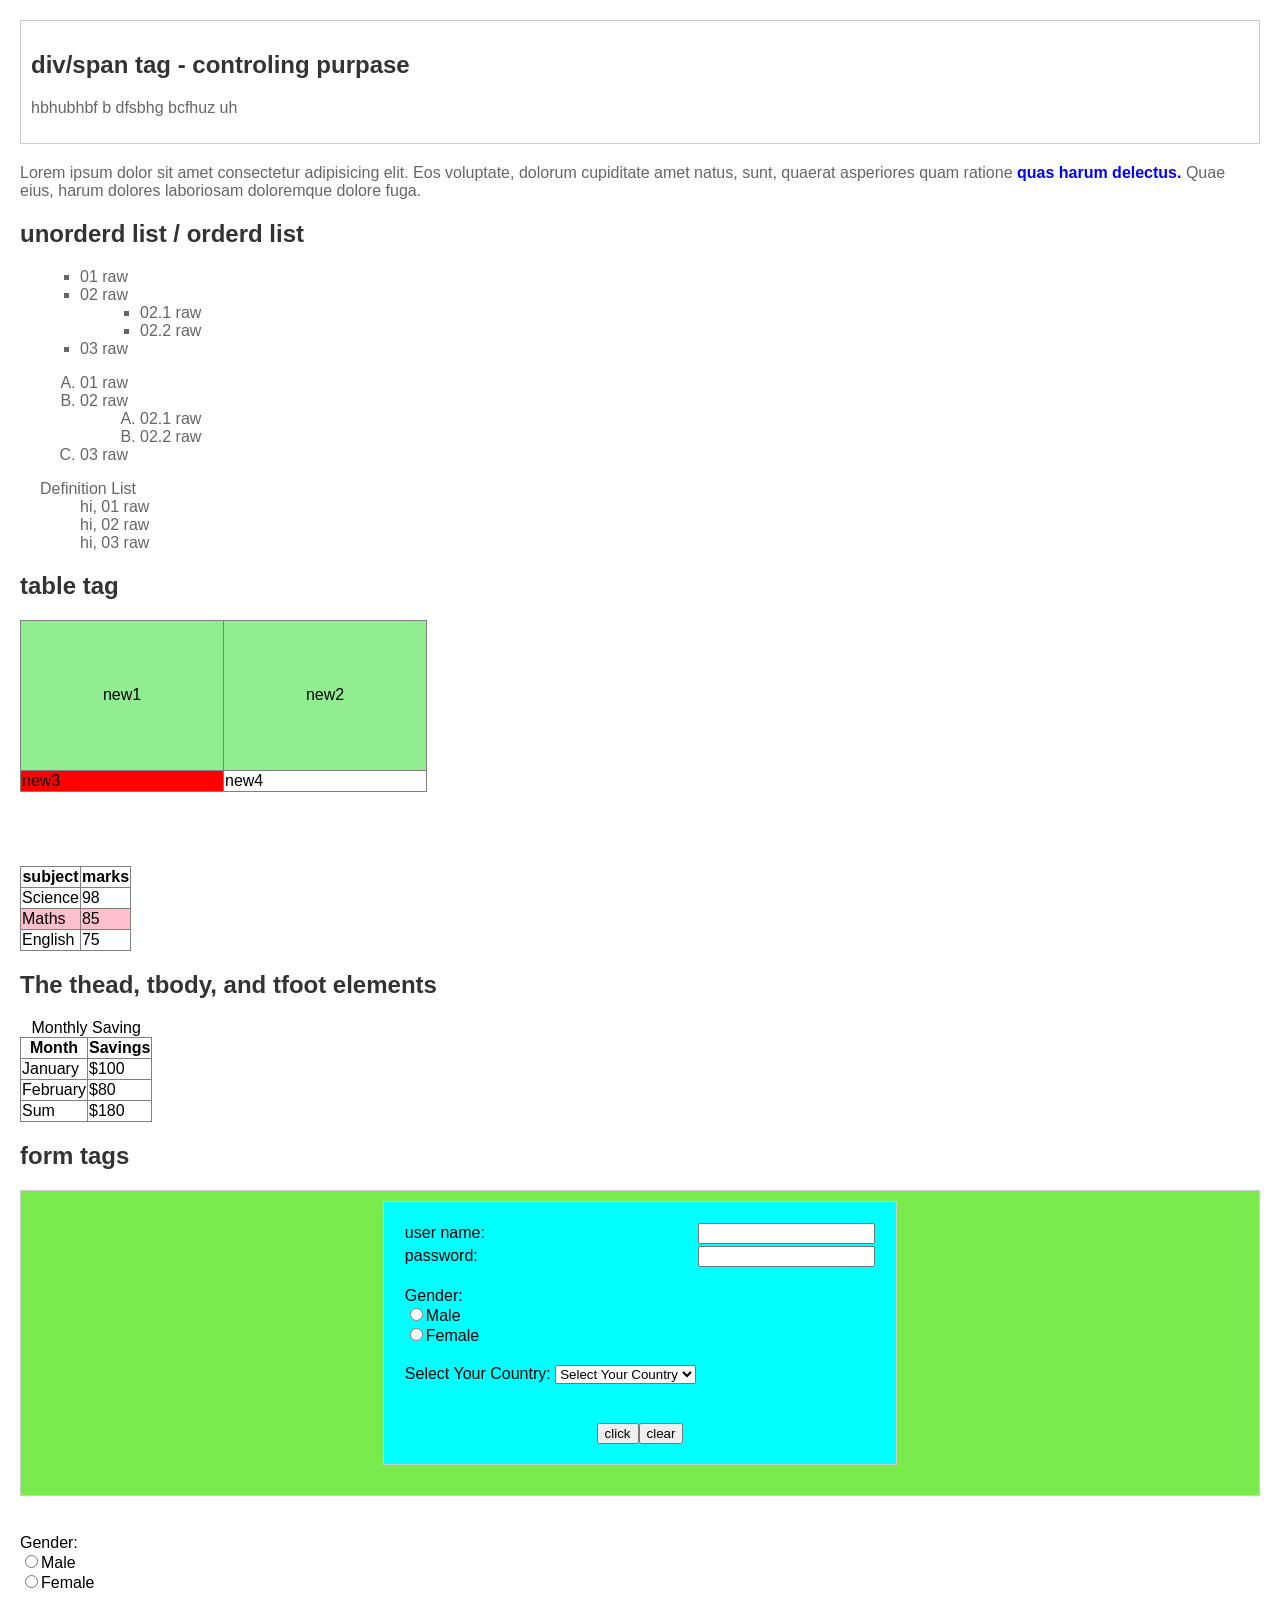
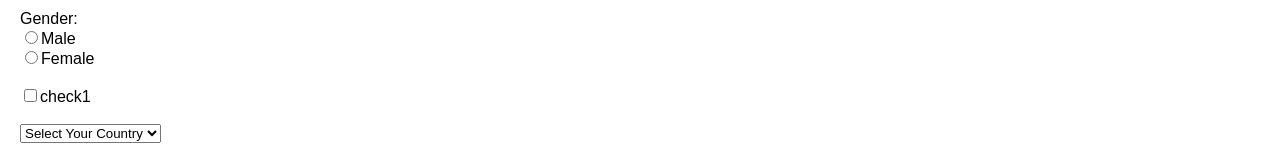
<file: tute old May part2/index.html>
<!DOCTYPE html>
<html lang="en">

<head>
    <meta charset="UTF-8">
    <title>HTML tags & CSS</title>
    <link rel="stylesheet" href="css.css">
</head>

<body>

    <div>
        <h2>div/span tag - controling purpase</h2>
        <p>hbhubhbf b dfsbhg bcfhuz uh</p>
    </div>
    <!-- use for big -->
    <p>Lorem ipsum dolor sit amet consectetur adipisicing elit. Eos voluptate, dolorum cupiditate amet natus, sunt,
        quaerat asperiores quam ratione <span>quas harum delectus. </span>Quae eius, harum dolores laboriosam doloremque
        dolore fuga.
    </p>
    <!-- use for short -->
    <!-- controling purpase -->

    <h2>unorderd list / orderd list</h2>
    <!-- unorderd list -->
    <ul type="square">
        <li>01 raw</li>
        <li>02 raw</li>
        <ul type="circle">
            <li>02.1 raw</li>
            <li>02.2 raw</li>
        </ul>
        <li>03 raw</li>
    </ul>

    <!-- orderd list -->
    <ol type="A" start=01>
        <li>01 raw</li>
        <li>02 raw</li>
        <ol type="I" start="1">
            <li>02.1 raw</li>
            <li>02.2 raw</li>
        </ol>
        <li>03 raw</li>
    </ol>

    <!-- Definition List  -->
    <dl>
        <dt>Definition List</dt>
        <dd>hi, 01 raw</dd>
        <dd>hi, 02 raw</dd>
        <dd>hi, 03 raw</dd>
    </dl>

    <!-- Table Tags -->
    <h2>table tag</h2>
    <table border="1">
        <tr height="150" bgcolor="lightgreen">
            <td width="200">
                <center>new1</center>
            </td>
            <td>
                <center>new2</center>
            </td>
        </tr>
        <tr>
            <td bgcolor="red">new3</td>
            <td width="200">new4</td>
        </tr>
    </table>
    <br>
    <br><br>
    <table border="1">
        <tr>
            <th>subject</th>
            <th>marks</th>
        </tr>
        <tr bgcolor="white">
            <td>Science</td>
            <td>98</td>
        </tr>
        <tr bgcolor="pink">
            <td>Maths</td>
            <td>85</td>
        </tr>
        <tr bgcolor="white">
            <td>English</td>
            <td>75</td>
        </tr>
    </table>

    <h2>The thead, tbody, and tfoot elements</h2>

    <table border="1">
        <caption>Monthly Saving</caption>
        <thead>
            <tr>
                <th>Month</th>
                <th>Savings</th>
            </tr>
        </thead>
        <tbody>
            <tr>
                <td>January</td>
                <td>$100</td>
            </tr>
            <tr>
                <td>February</td>
                <td>$80</td>
            </tr>
        </tbody>
        <tfoot>
            <tr>
                <td>Sum</td>
                <td>$180</td>
            </tr>
        </tfoot>
    </table>

    <!-- Form Tags -->
    <h2>form tags</h2>
    <center>
        <div style="background-color:rgba(73, 228, 12, 0.735);">
            <div style="width:fit-content; background-color:aqua;">
                <form method="post" action="new.php">
                    <table>
                        <tr>
                            <td>user name:</td>
                            <td><input type="text" name="gN"></td>
                        </tr>
                        <tr>
                            <td>password:</td>
                            <td><input type="password" name="pW"></td>
                        </tr>
                        <tr>
                            <td><br>Gender: <br>
                                <input type="radio" name="gen" value="M">Male <br>
                                <input type="radio" name="gen" value="F">Female <br><br>
                            </td>
                        </tr>
                        <tr>
                            <td>Select Your Country:
                                <select name="f">
                                    <option value="0">Select Your Country</option>
                                    <option value="1">Sri Lanka</option>
                                    <option value="2">Russia</option>
                                </select>
                            </td>
                        </tr>
                    </table>
                    <br>
                    <input type="submit" name="d" value="click"><input type="reset" value="clear">
                </form>
            </div>
        </div>
    </center>
    <br>

    <!-- any much selections -->
    Gender: <br>
    <input type="radio" name="gen1" value="M">Male <br>
    <input type="radio" name="gen2" value="F">Female <br><br>

    <!-- one select -->
    Gender: <br>
    <input type="radio" name="gen" value="M">Male <br>
    <input type="radio" name="gen" value="F">Female <br><br>

    <!-- Check Boxes -->
    <input type="checkbox" name="che1" id="">check1
    <br><br>

    <!-- select options -->
    <select name="f">
        <option value="0">Select Your Country</option>
        <option value="1">Sri Lanka</option>
        <option value="2">Russia</option>
    </select>
</body>

</html>
</file>
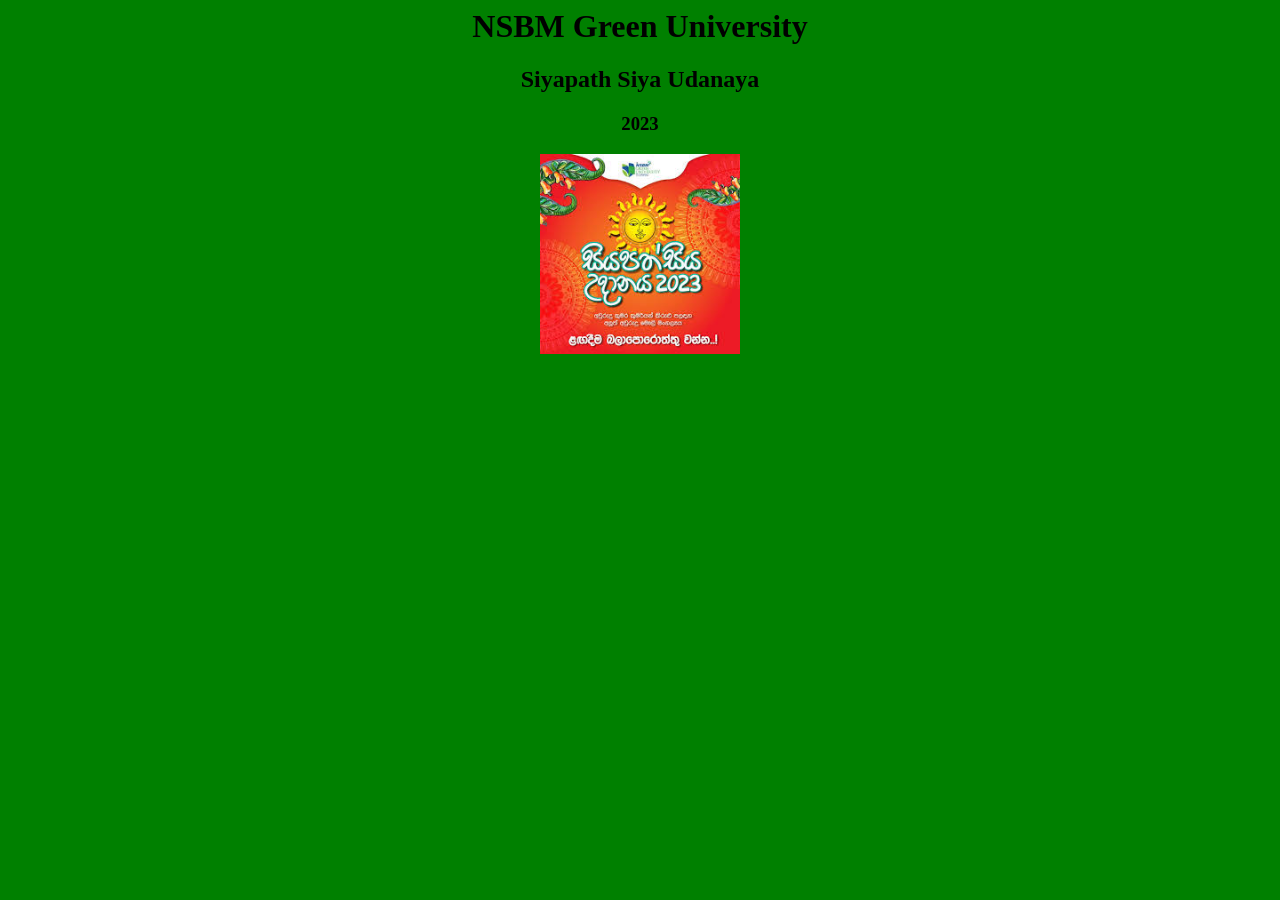
<file: lab 1.html>
<html>
<head><body bgcolor="green">
    <center><h1>NSBM Green University</h1>
    <h2>Siyapath Siya Udanaya</h2>
    <h3>2023</h3>
    <img src ="awurudu.jpg"width=200 height=200>
    </center>
    </body>
</head>
</html>
</file>
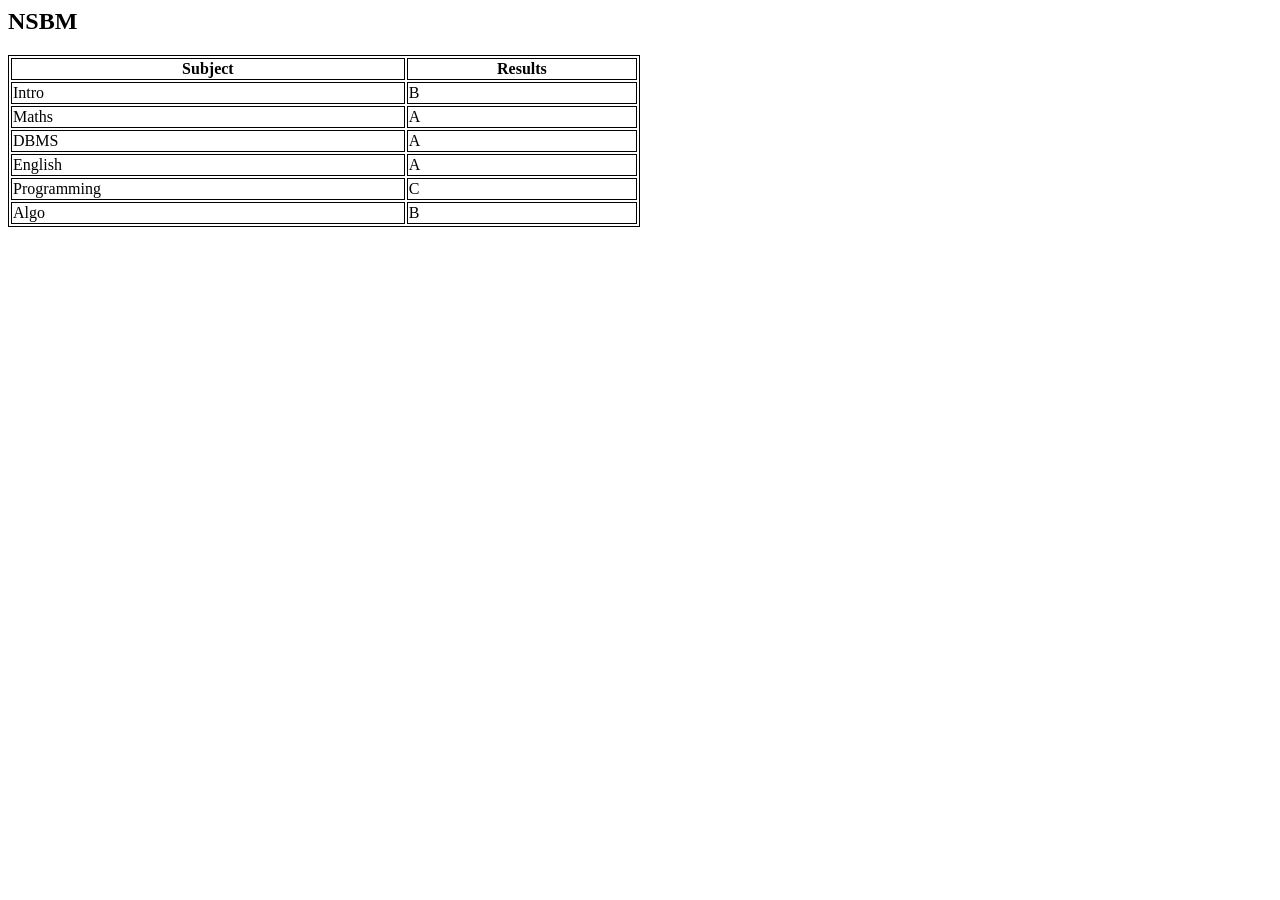
<file: tute2.html>
<html>
<head><title>Nsbm Green University</title>
<style>
table,th,td
{
border:1px solid black;
border-collapsed: collapsed;
}
</style>
</head>
<body>
<h2>NSBM</h2>
<table style="width:50%">
    <tr>
<th>Subject</th>
<th>Results</th>
</tr>
    <tr>
<td>Intro</td>
<td>B</td>
</tr>
    <tr> 
<td>Maths</td>
<td>A</td>
</tr>
    <tr> 
<td>DBMS</td>
<td>A</td>
</tr>
    <tr>
 <td>English</td>
<td>A</td>
</tr>
    <tr>
 <td>Programming</td>
<td>C</td>
</tr>
    <tr> 
<td>Algo</td>
<td>B</td>
</tr>
</table>
</body>
    </html>
</file>
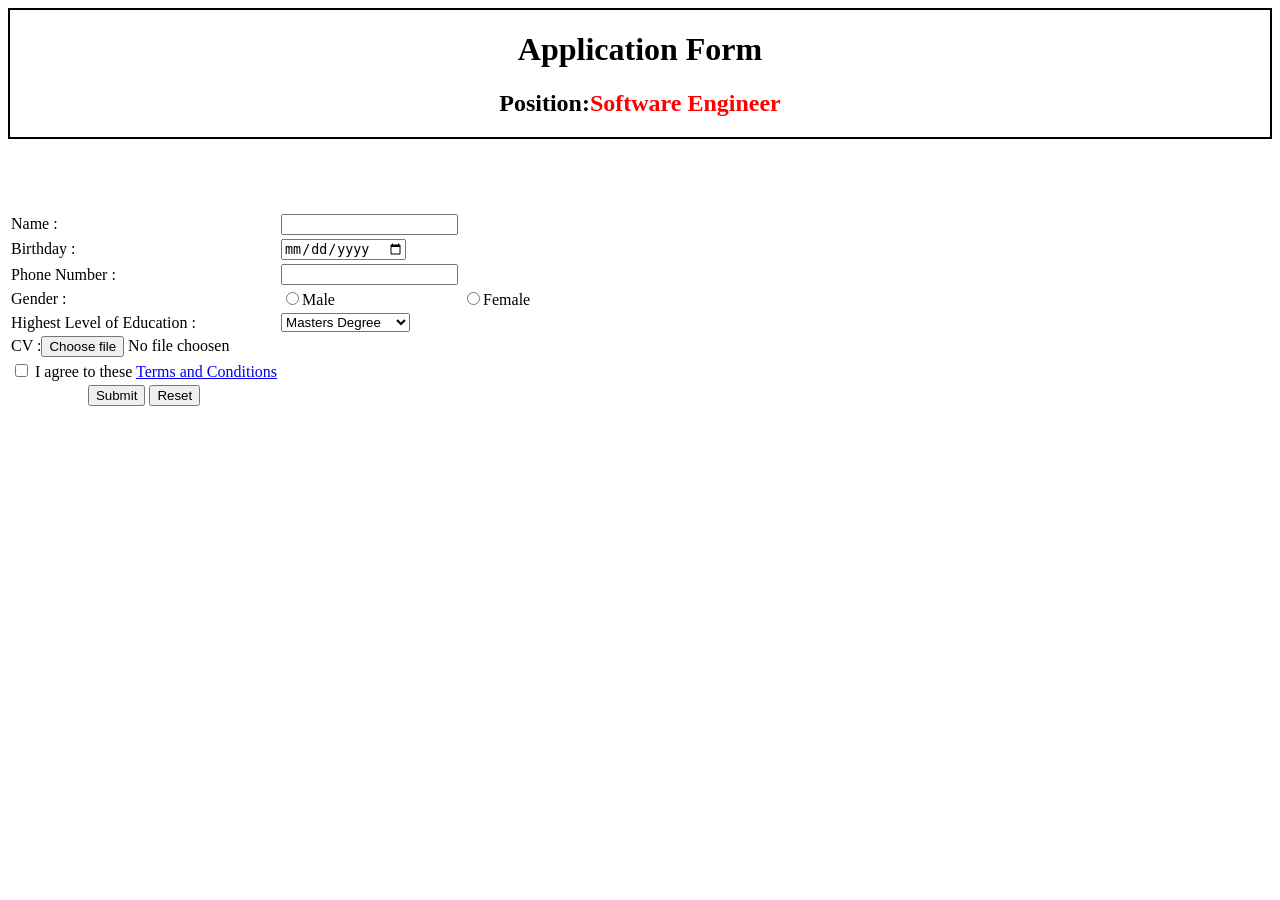
<file: tute3.html>
<!DOCTYPE html>
<html>
<head>
    <meta charset="UTF-8" />
    <title>title</title>
    
</head>
<body>
    <div style="border: 2px solid black;">
        <center> <h1>Application Form</h1>
            <h2> Position:<span style="color: red;">Software Engineer</span></h2>
         </center> 
        
    </div>
    
    <form  name="g" method="post" action="new.php">
     <table border="0" >   
                                                         
     <tr>
            <td> Name :</td>
            <td><input type="text" name="un"><br></td> <br>
    
     </tr>

     
     <tr>
             <td> Birthday :</td>
             <td> <input type="date"></td><br>
    </tr>

        <tr>
              <td> Phone Number :</td>
              <td> <input type="text"></td><br>
        </tr>
    <tr>
      <td>Gender :</td>
      <td><input type="radio" name="gen" value="M">Male</td>
      <td><input type="radio" name="gen" value="F">Female</td>
    </tr>
   
       <tr>
      <td> Highest Level of Education :</td>
      <td>
    <select name="qualification" id="qualification">
      <option value="m">Masters Degree</option>
      <option value="b">Bachelors Degree</option>
      <option value="s">Student</option>
      <option value="o">O/L</option>
    </td><br>

     <tr>
     <td>CV   :<input type="submit" name="log" value="Choose file">  No file choosen</td>
     </tr>

     <tr >
      <td><input type="checkbox" name="agree" value="1" > I agree to these <a href="https://www.youtube.com/">Terms and Conditions</a> </td>
     
    </tr>

    <tr>

   <td align="center"> <input type="submit" name="log" value="Submit"> 
     <input type="reset" name="rs" value="Reset">
    </td>

    </tr>
   

    
   







    </table>
    </form>
</file>
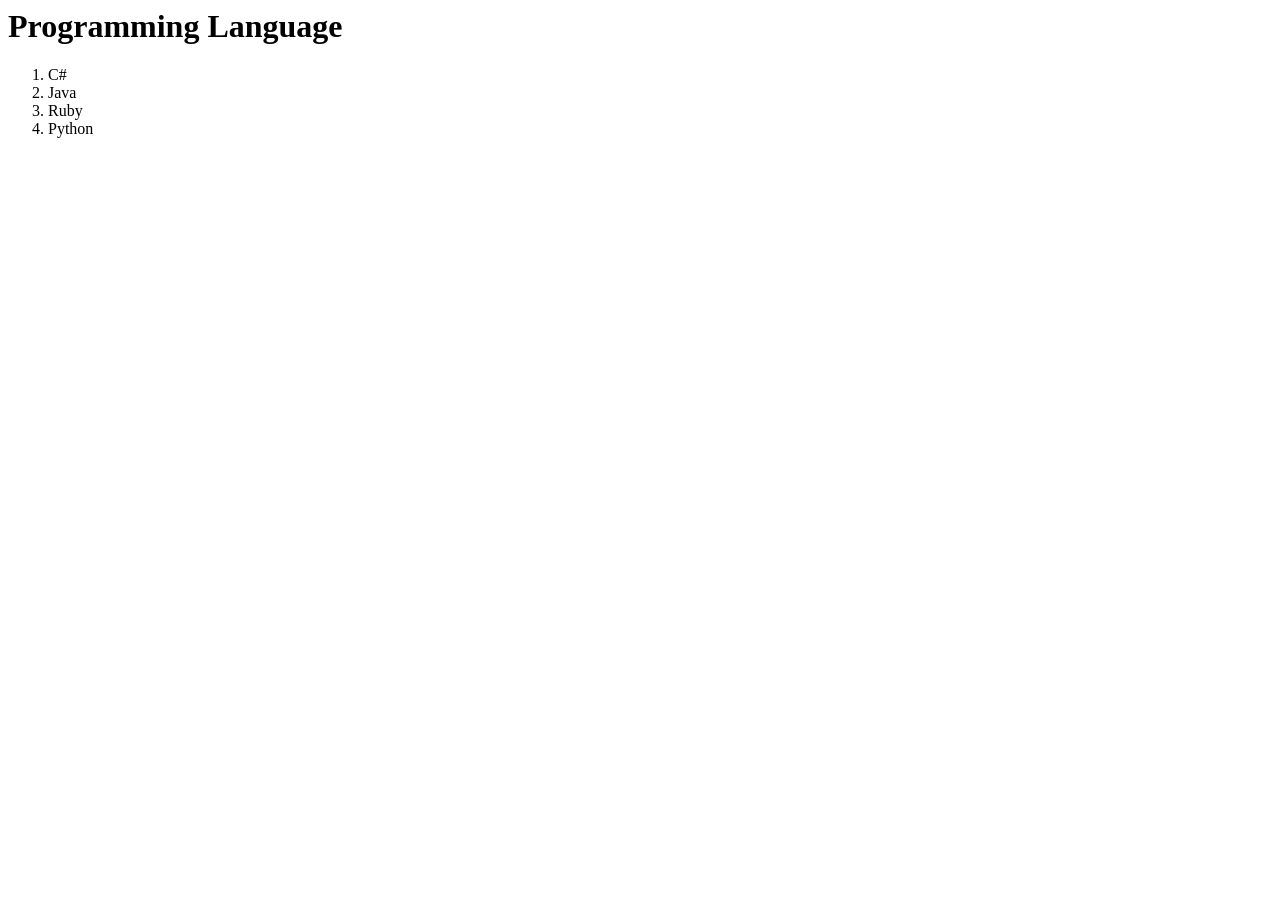
<file: tute4.html>
<html>
<head> <title>project</title></head>
    <body>
    <h1>Programming Language</h1>
    <ol type="" >
         <li>C#</li> 
         <li>Java</li> 
         <li>Ruby</li> 
        <li>Python</li> </ol>
    </body>
</html>
</file>
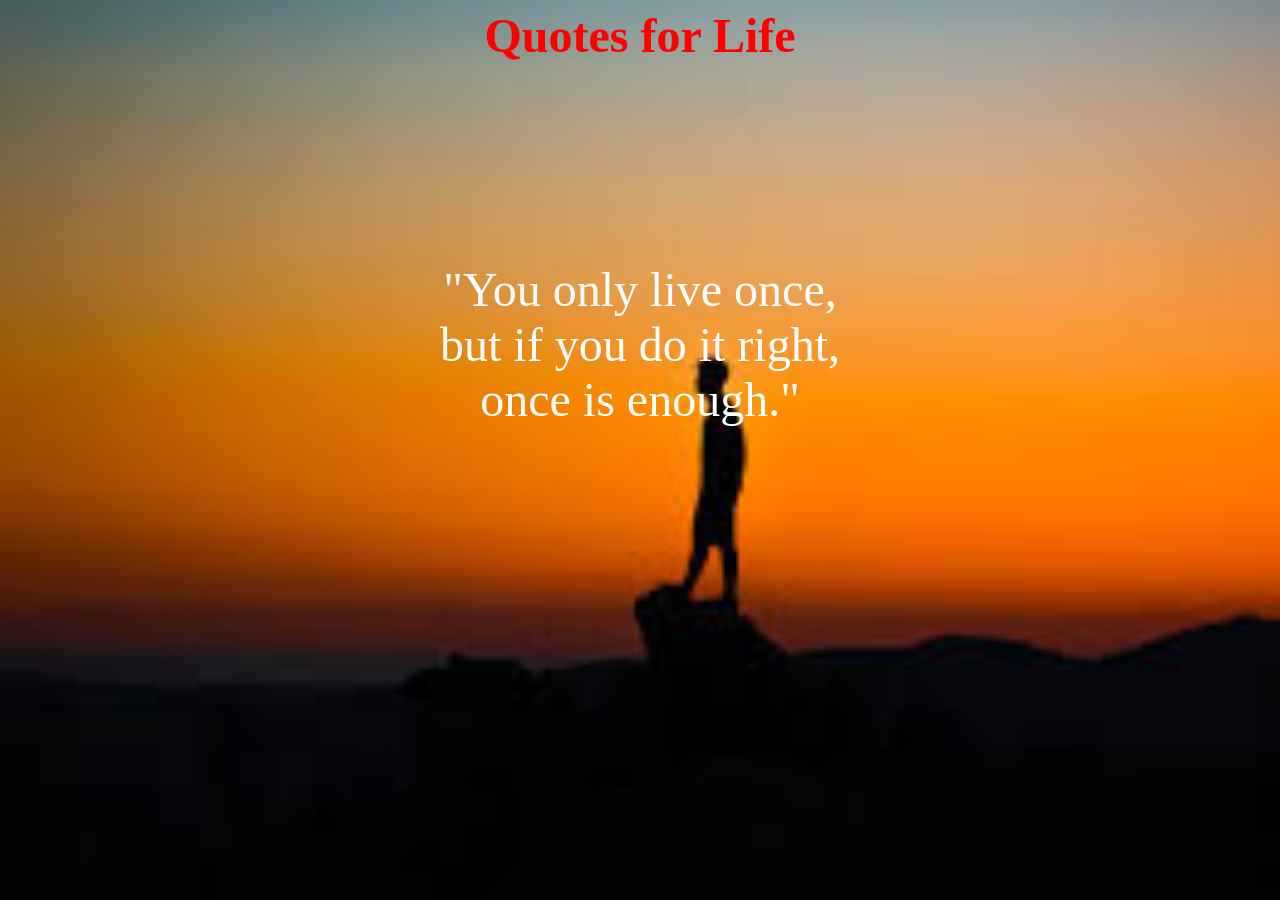
<file: tute5.html>
<html>
<head>
	<title>quotes</title>
	<style>
		body{
			background-image:url("sun.jpg");
			background-size:cover;
			baqckground-repeat:no-repeat;
		    }
	</style>
</head>
<body>
<center>
<h1 class="title"><font color="red" size=66>Quotes for Life</font></h1>
</center>
<br><br><br><br><br><br><br><br><br>
<p><center><font color="white" size=99>"You only live once,<br>but if you do it right,<br>once is enough."</font></center></p>
</body>
</html>
</file>
<file: tute old May part2/css.css>
/*
CSS
*** CSS have 04 types:
    1) default
    2) inline - in the tag itself
        <h1 style="background-color: red">hello</h1>
    3) internal - in the page itself
        <style>
        h1
            {
                color: red;
            }
        </style>

        <script>
            alert("hello");
        </script>

    4) external - 
        <link rel="stylesheet" href="css/style.css">
        name.js
        <script src="name.js"></script>

*** powerful css linking is:
            inline > internal > external

*** powerful css linking is:
            inline > internal > external
*/

body {
    font-family: Arial, sans-serif;
    margin: 20px;
}

h2 {
    color: #333;
    margin-top: 20px;
}

div {
    border: 1px solid #ccc;
    padding: 10px;
    margin-bottom: 20px;
}

p {
    color: #666;
}

span {
    font-weight: bold;
    color: blue;
}

ul {
    list-style-type: square;
    margin-left: 20px;
    color: #666;
}

ol {
    list-style-type: upper-alpha;
    margin-left: 20px;
    color: #666;
}

dl {
    margin-left: 20px;
    color: #666;
}

table {
    border-collapse: collapse;
    margin-bottom: 20px;
}


form {
    width: fit-content;
    background-color: aqua;
    padding: 10px;
}
</file>
